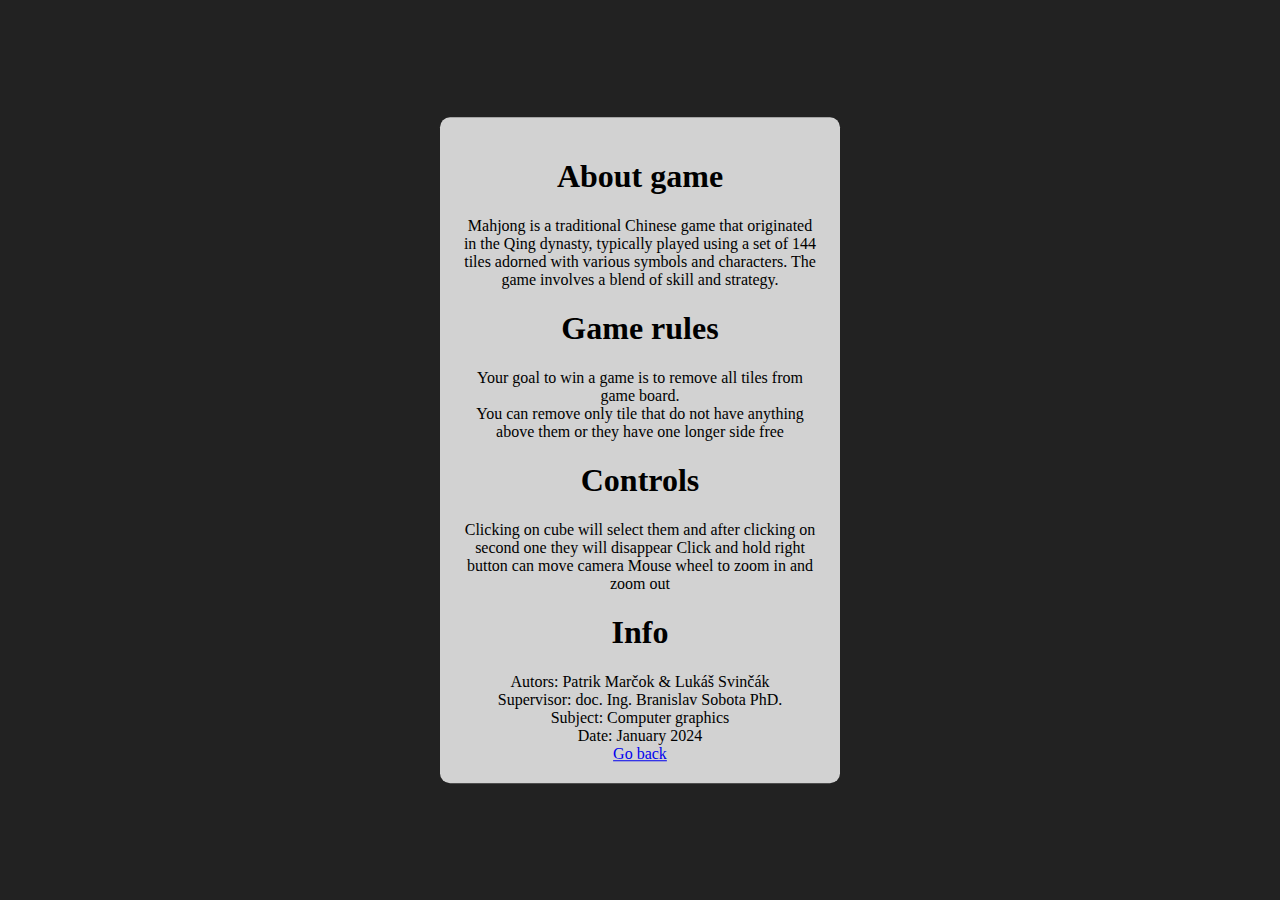
<file: about.html>
<!DOCTYPE html>
<html lang="en">
<head>
    <meta charset="UTF-8">
    <title>About game</title>
</head>
<body>
<style>
    body {
        margin: 0;
        overflow: hidden;
        display: flex;
        align-items: center;
        justify-content: center;
        height: 100vh;
        background-color: #222; /* Set a background color for better visibility */
    }

    #banner {
        position: absolute;
        top: 50%;
        left: 50%;
        transform: translate(-50%, -50%);
        text-align: center;
        background: rgba(255, 255, 255, 0.8); /* Set background color with transparency */
        padding: 20px;
        border-radius: 10px;
        max-width: 400px;
        width: 100%;
        box-sizing: border-box;
    }

    #canvasContainer {
        display: none;
    }
</style>
<div id="banner">
<h1>About game</h1>

    Mahjong is a traditional Chinese game that originated in the Qing dynasty, typically played using a set of 144 tiles adorned with various symbols and characters. The game involves a blend of skill and strategy.
<h1>Game rules</h1>
Your goal to win a game is to remove all tiles from game board. <br>
    You can remove only tile that do not have anything above them or they have one longer side free
<br>
    <h1>Controls</h1>
    Clicking on cube will select them and after clicking on second one they will disappear
    Click and hold right button can move camera
    Mouse wheel to zoom in and zoom out
    <br>
    <h1>Info</h1>
    Autors: Patrik Marčok & Lukáš Svinčák<br>
    Supervisor: doc. Ing. Branislav Sobota PhD.<br>
    Subject: Computer graphics<br>
    Date: January 2024<br>
    <a href="index.html">Go back</a>
</div>
</body>
</html>
</file>
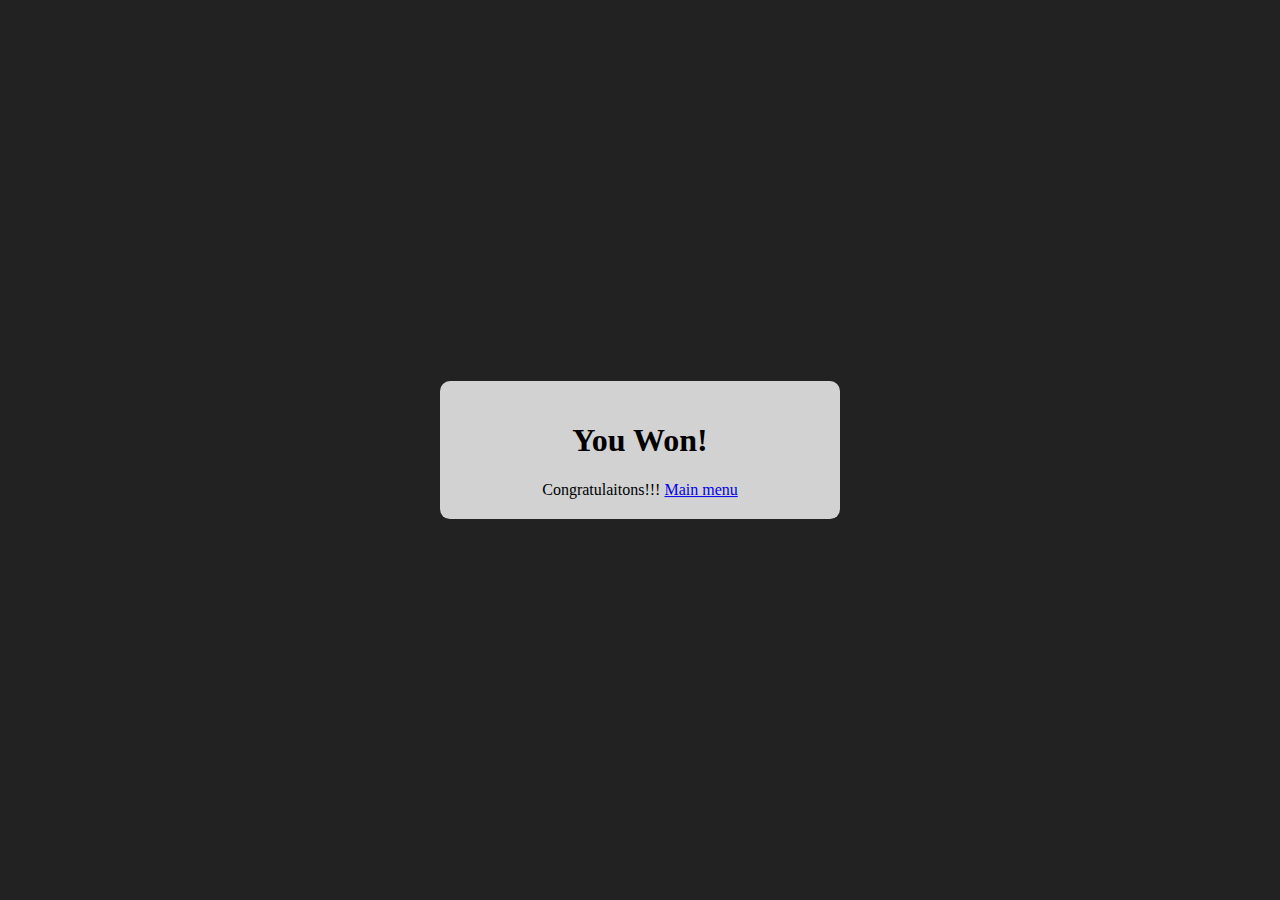
<file: gameFinished.html>
<!DOCTYPE html>
<html lang="en">
<head>
    <meta charset="UTF-8">
    <title>About game</title>
</head>
<body>
<style>
    body {
        margin: 0;
        overflow: hidden;
        display: flex;
        align-items: center;
        justify-content: center;
        height: 100vh;
        background-color: #222; /* Set a background color for better visibility */
    }

    #banner {
        position: absolute;
        top: 50%;
        left: 50%;
        transform: translate(-50%, -50%);
        text-align: center;
        background: rgba(255, 255, 255, 0.8); /* Set background color with transparency */
        padding: 20px;
        border-radius: 10px;
        max-width: 400px;
        width: 100%;
        box-sizing: border-box;
    }

    #canvasContainer {
        display: none;
    }
</style>
<div id="banner">
    <h1>You Won!</h1>
    Congratulaitons!!!

    <a href="index.html">Main menu</a>
</div>
</body>
</html>
</file>
